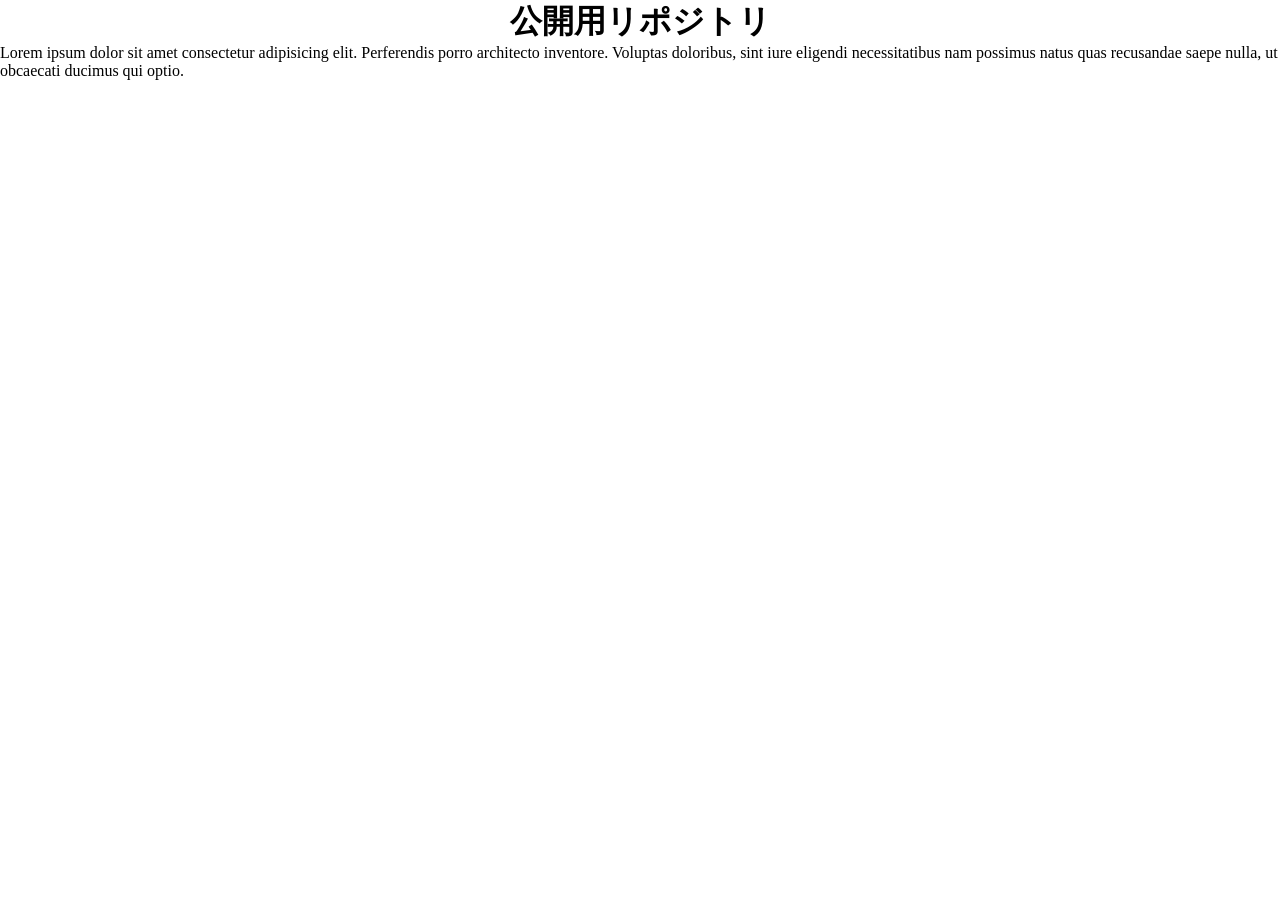
<file: index.html>
<!DOCTYPE html>
<html lang="ja">
<head>
    <meta charset="UTF-8">
    <meta name="viewport" content="width=device-width, initial-scale=1.0">
    <title>github pages</title>
    <link rel="stylesheet" href="css/style.css">
</head>
<body>
    <h1>公開用リポジトリ</h1>
    <p>Lorem ipsum dolor sit amet consectetur adipisicing elit. Perferendis porro architecto inventore. Voluptas doloribus, sint iure eligendi necessitatibus nam possimus natus quas recusandae saepe nulla, ut obcaecati ducimus qui optio.</p>
    <div class="particle-layer" aria-hidden="true"></div>
    <script>
        const particleLayer = document.querySelector('.particle-layer');
const colors = [
  'var(--particle-wine)',
  'var(--particle-green)',
  'var(--particle-ivory)',
];
const maxParticles = 70;
let lastParticleTime = 0;

function createParticle(x, y) {
  if (particleLayer.childElementCount >= maxParticles) {
    particleLayer.firstElementChild?.remove();
  }

  const particle = document.createElement('span');
  const size = 10 + Math.random() * 38;
  const angle = Math.random() * Math.PI * 2;
  const distance = 35 + Math.random() * 115;
  const duration = 1800 + Math.random() * 1400;
  const color = colors[Math.floor(Math.random() * colors.length)];

  particle.className = 'particle';
  particle.style.width = `${size}px`;
  particle.style.height = `${size}px`;
  particle.style.backgroundColor = `color-mix(in srgb, ${color} ${Math.round((0.55 + Math.random() * 0.3) * 100)}%, transparent)`;
  particle.style.left = `${x - size / 2}px`;
  particle.style.top = `${y - size / 2}px`;
  particleLayer.append(particle);

  const driftX = Math.cos(angle) * distance;
  const driftY = Math.sin(angle) * distance;
  const animation = particle.animate(
    [
      { transform: 'translate(0, 0) scale(1)', opacity: 0.9 },
      { transform: `translate(${driftX}px, ${driftY}px) scale(0.15)`, opacity: 0 },
    ],
    { duration, easing: 'cubic-bezier(0.16, 1, 0.3, 1)', fill: 'forwards' },
  );

  animation.onfinish = () => particle.remove();
}

if (!window.matchMedia('(prefers-reduced-motion: reduce)').matches) {
  document.addEventListener('pointermove', (event) => {
    const now = performance.now();
    if (now - lastParticleTime < 18) return;

    lastParticleTime = now;
    createParticle(event.clientX, event.clientY);
  });
}
    </script>
</body>
</html>
</file>
<file: css/style.css>
*{padding: 0;margin: 0;box-sizing: border-box;}
:root {
  --particle-wine: #ff71d9;
  --particle-green: #ffc655;
  --particle-ivory: #8f8ce9;
}

body {
  min-height: 100vh;
  margin: 0;
  overflow: hidden;
}
h1{text-align: center;}
.particle-layer {
  position: fixed;
  inset: 0;
  overflow: hidden;
  pointer-events: none;
  z-index: 9999;
}

.particle {
  position: absolute;
  left: 0;
  top: 0;
  border-radius: 50%;
  pointer-events: none;
  will-change: transform, opacity;
}
/* ユーザーがアニメーションを減らす設定にしている場合、パーティクルを表示しない */
@media (prefers-reduced-motion: reduce) {
  .particle-layer {
    display: none;
  }
}
</file>
